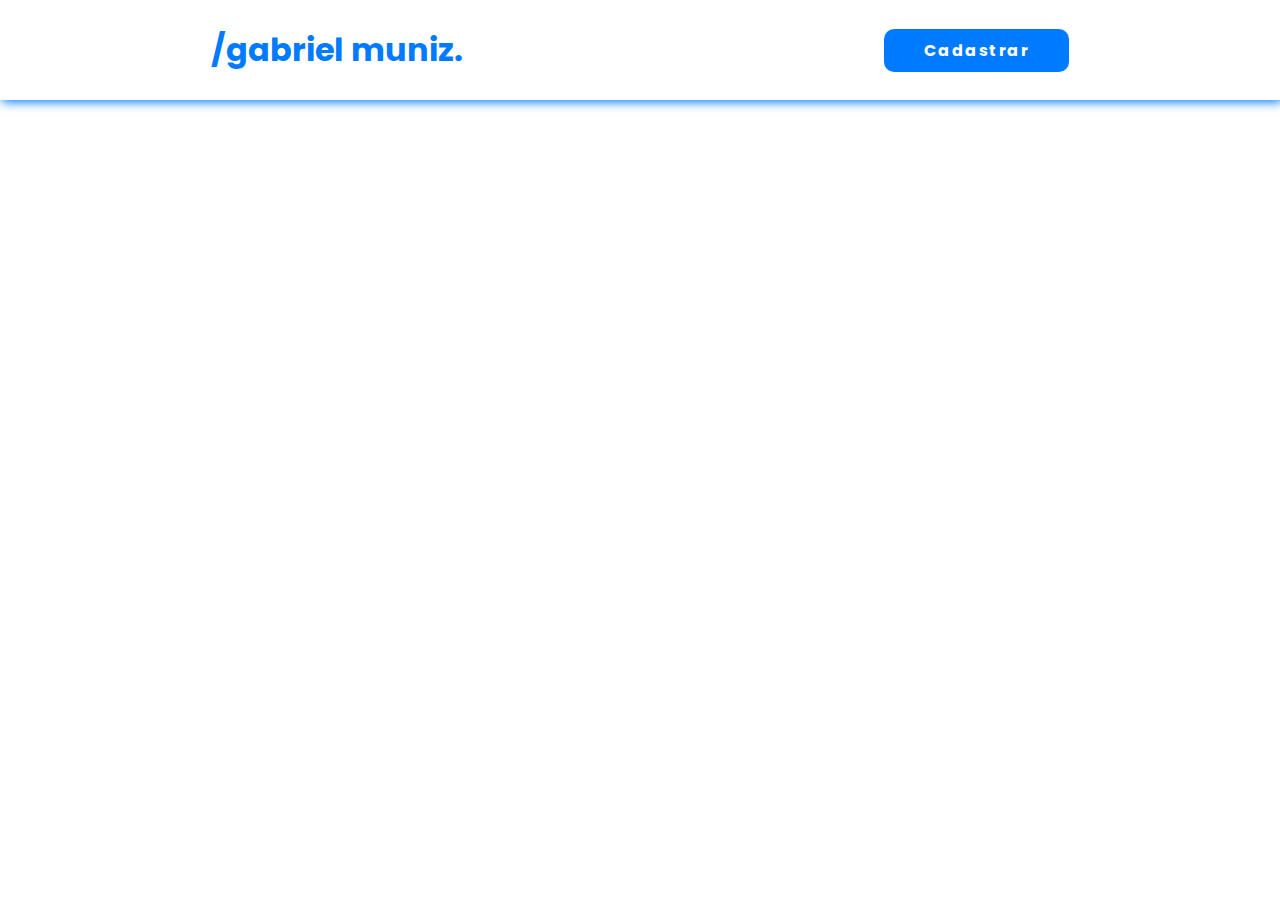
<file: index.html>
<!DOCTYPE html>
<html lang="en">
<head>
  <meta charset="UTF-8">
  <meta name="viewport" content="width=device-width, initial-scale=1.0">
  <title>Document</title>
  <link rel="stylesheet" href="style.css">
  <script src="./script.js" defer></script>
  <link rel="stylesheet" href="https://cdnjs.cloudflare.com/ajax/libs/font-awesome/6.6.0/css/all.min.css" integrity="sha512-Kc323vGBEqzTmouAECnVceyQqyqdsSiqLQISBL29aUW4U/M7pSPA/gEUZQqv1cwx4OnYxTxve5UMg5GT6L4JJg==" crossorigin="anonymous" referrerpolicy="no-referrer" />
</head>
<body>
  <header>
    <div class="header">
      <div>
        <h1><a href="/">/gabriel muniz.</a></h1>
      </div>
      <div>
        <a class="button" data-modal="abrir">Cadastrar</a>
      </div>
    </div>
  </header>


  <section class="modal-container" data-modal="container">
    <div class="modal">
      <button data-modal="fechar" class="fechar">X</button>
      <form action="">
        <label for="nome">Nome</label>
        <input type="text" for="nome" id="nome" required>
        <label for="email">Email</label>
        <input type="email" for="email" id="email" required>
        <label for="telefone">Telefone</label>
        <input type="tel" for="telefone" id="telefone" maxlength="15" onkeyup="handlePhone(event)" required>
        <label for="cpf">CPF</label>
        <input type="text" for="cpf" id="cpf" oninput="handleCPF(event)" maxlength="14" required>
          <label for="senha">Senha</label>
          <input type="password" for="senha" id="senha" required>
          <i class="fa-solid fa-eye" onclick="togglePasswordVisibility()" id="eye-icon"></i>
          <button type="submit" onclick="local(event)">Entrar</button>
      </form>
    </div>
  </section>
</body>
</html>
</file>
<file: style.css>
@import url('https://fonts.googleapis.com/css2?family=Poppins:ital,wght@0,100;0,200;0,300;0,400;0,500;0,600;0,700;0,800;0,900;1,100;1,200;1,300;1,400;1,500;1,600;1,700;1,800;1,900&display=swap');

* {
  margin: 0;
  padding: 0;
  box-sizing: border-box;
  font-family: "Poppins", serif;
}

header {
  height: 100px;
  width: 100vw;
  box-shadow: 2px 2px 10px #007bff;
  display: flex;
  align-items: center;
  justify-content: space-between;
  a {
    cursor: pointer;
  }
}

a {
  text-decoration: none;
  color: inherit;
}

.header {
  display: flex;
  align-items: center;
  justify-content: space-around;
  width: 1900px;
  margin: 0 auto;
}

.button {
  padding: 10px 40px;
  background: #007bff;
  color: white;
  font-weight: bolder;
  letter-spacing: 1.5px;
  border-radius: 10px;
}

h1 {
  color: #007bff;
}

.modal-container {
  height: 100vh;
  width: 100%;
  background: rgba(0,0,0,.5);
  position: fixed;
  top: 0;
  left: 0;
  z-index: 2000;
  display: none;
  justify-content: center;
  align-items: center;
}

.modal-container.ativo {
  display: flex;
}

.modal {
  background: white;
  width: 400px;
  padding: 40px;
  position: relative;
}

@keyframes modal {
  from {
    opacity: 0;
    transform: translate3d(0, -30px, 0);
  }
  to {
    opacity: 1;
    transform: translate3d(0, 0, 0);
  }
}

.ativo .modal {
  animation: modal .3s forwards;
}

.fechar {
  width: 50px;
  height: 50px;
  top: 0px;
  right: 0px;
  border: none;
  position: absolute;
  background: #007bff;
  font-size: 1.2rem;
  color: white;
  font-family: 'IBM Plex Mono', monospace;
  cursor: pointer;
}

i {
  position: absolute;
  right: 60px;
  top: 455px;
}

.modal label {
  font-family: 'IBM Plex Mono', monospace;
  display: block;
  font-weight: bold;
  margin: 1rem 0 .5rem 0;
}

.modal input {
  width: 100%;
  padding: .7rem .5rem;
  box-sizing: border-box;
}

.modal button[type="submit"] {
  display: block;
  background: #007bff;
  border: none;
  border-radius: 4px;
  padding: .7rem 2rem;
  font-size: 1rem;
  color: white;
  font-family: 'IBM Plex Mono', monospace;
  margin-top: 1rem;
  font-weight: bold;
}

.info div {
  display: flex;
  gap: 10px;
}

.grid-table {
  display: grid;
  grid-template-columns: repeat(5, 1fr);
  width: 100vw;
  margin: 0;
  box-sizing: border-box;
}

.title {
  font-weight: bold;
  text-align: center;
  padding: 10px 0;
  background-color: #e4e9f7;
  color: #007bff;
}

.content {
  text-align: center;
  padding: 10px 0;
  border-bottom: 1px solid #e4e9f7;
  border-left: 1px solid #e4e9f7;
}
</file>
